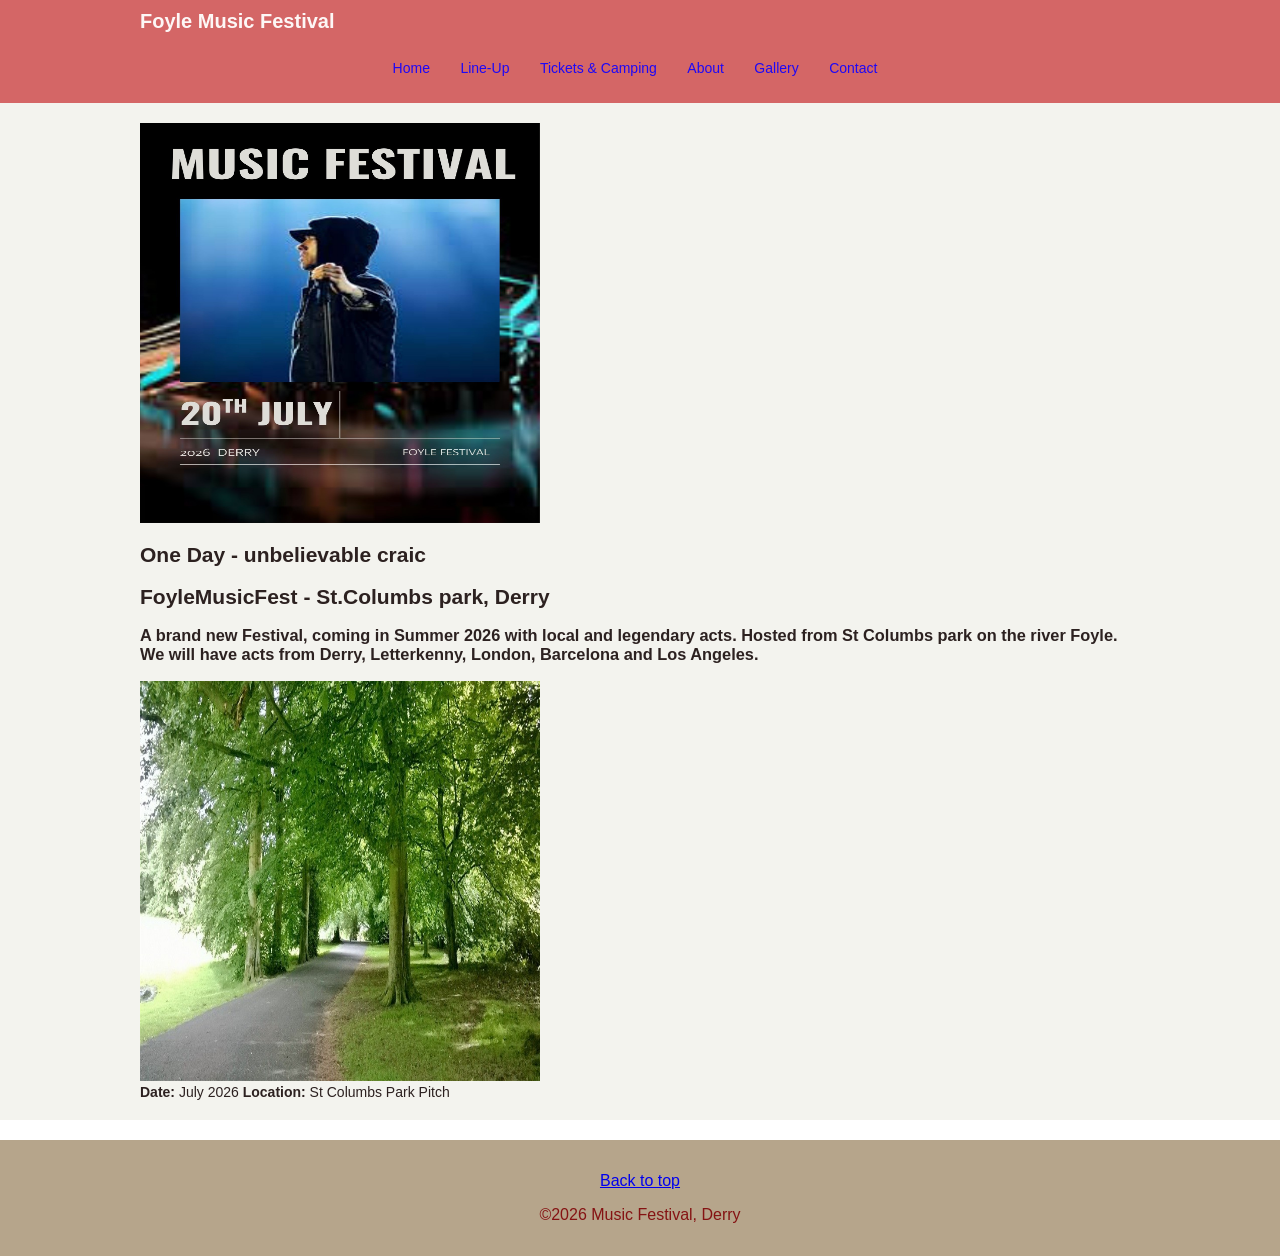
<file: index.html>
<!DOCTYPE html>
<html lang="en">

<head>
    <meta charset="UTF-8">
    <meta name="viewport" content="width=device-width, initial-scale=1.0">
    <title>Foyle Music Festival</title>
    <link rel="stylesheet" href="style.css">
</head>

<body>



    <header class="site-header">
        <div class="wrapper">
            <div class="brand"> Foyle Music Festival</div>
            <nav class="site-nav">
                <ul>
                    <li><a href="index.html">Home</a></li>
                    <li><a href="lineup.html">Line-Up</a></li>
                    <li><a href="Tickets-camping.html">Tickets &amp; Camping</a></li>
                    <li><a href="about.html">About</a></li>
                    <li><a href="gallery.html">Gallery</a></li>
                    <li><a href="contactpage.html">Contact</a></li>
                </ul>
            </nav>
        </div>
    </header>
 
    <section class="intro-section">
        <div class="wrapper">
            <img src="music festival .jpg" alt="Festival banner logo" width="400px" height="400px">

            <h1>One Day - unbelievable craic </h1>
            <h1>FoyleMusicFest - St.Columbs park, Derry</h1>
            <h3>A brand new Festival, coming in Summer 2026 with local and legendary acts.
                Hosted from St Columbs park on the river Foyle. We will have acts from Derry, Letterkenny,
                London, Barcelona and Los Angeles.
            </h3>
            <img src="park.jpg" alt="St columbs park, derry" width="400px" height="400px">

            <div class="datelocation">
                <span><strong>Date:</strong> July 2026</span>

                <span><strong>Location:</strong> St Columbs Park Pitch</span>
            </div>
        </div>
  
    </section>
    <footer class="site-footer">
        <p><a href="#top"> Back to top </a></p>
        <p>&copy;2026 Music Festival, Derry</p>
    </footer>
</body>

</html>
</file>
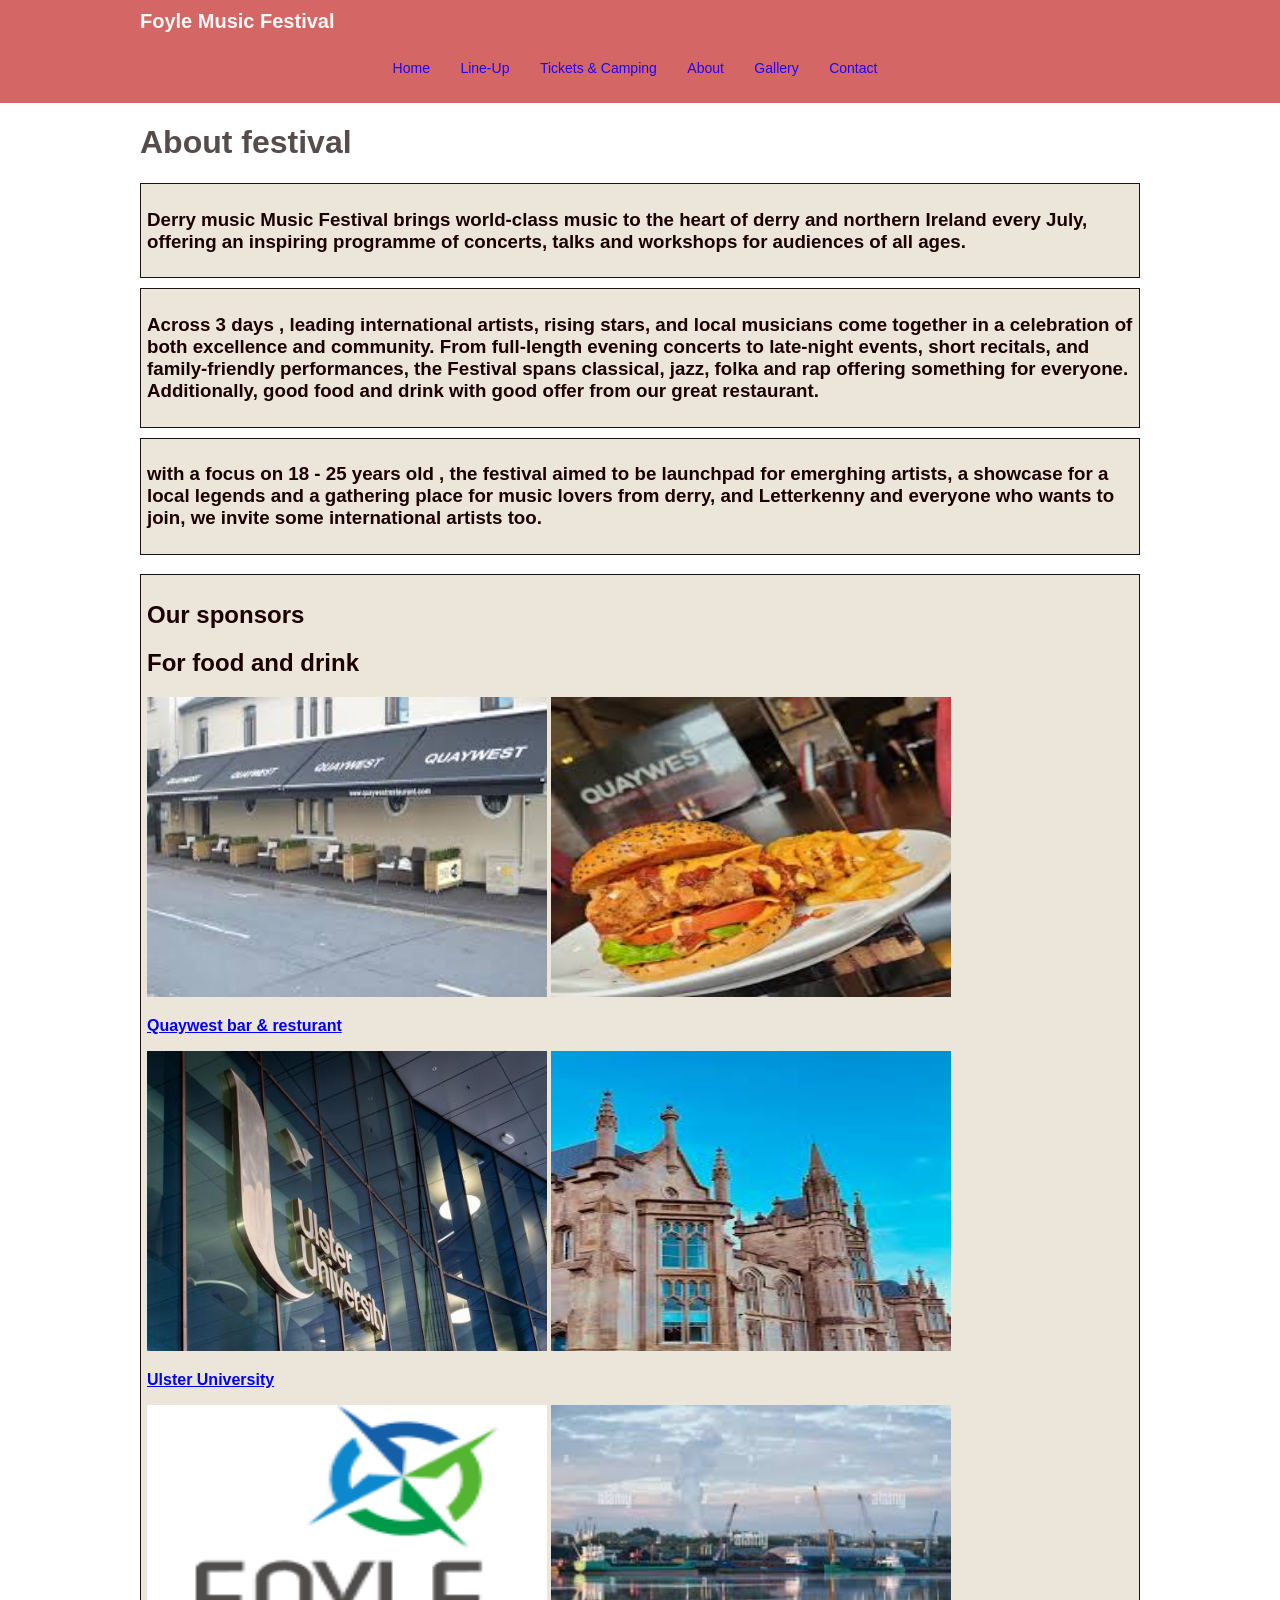
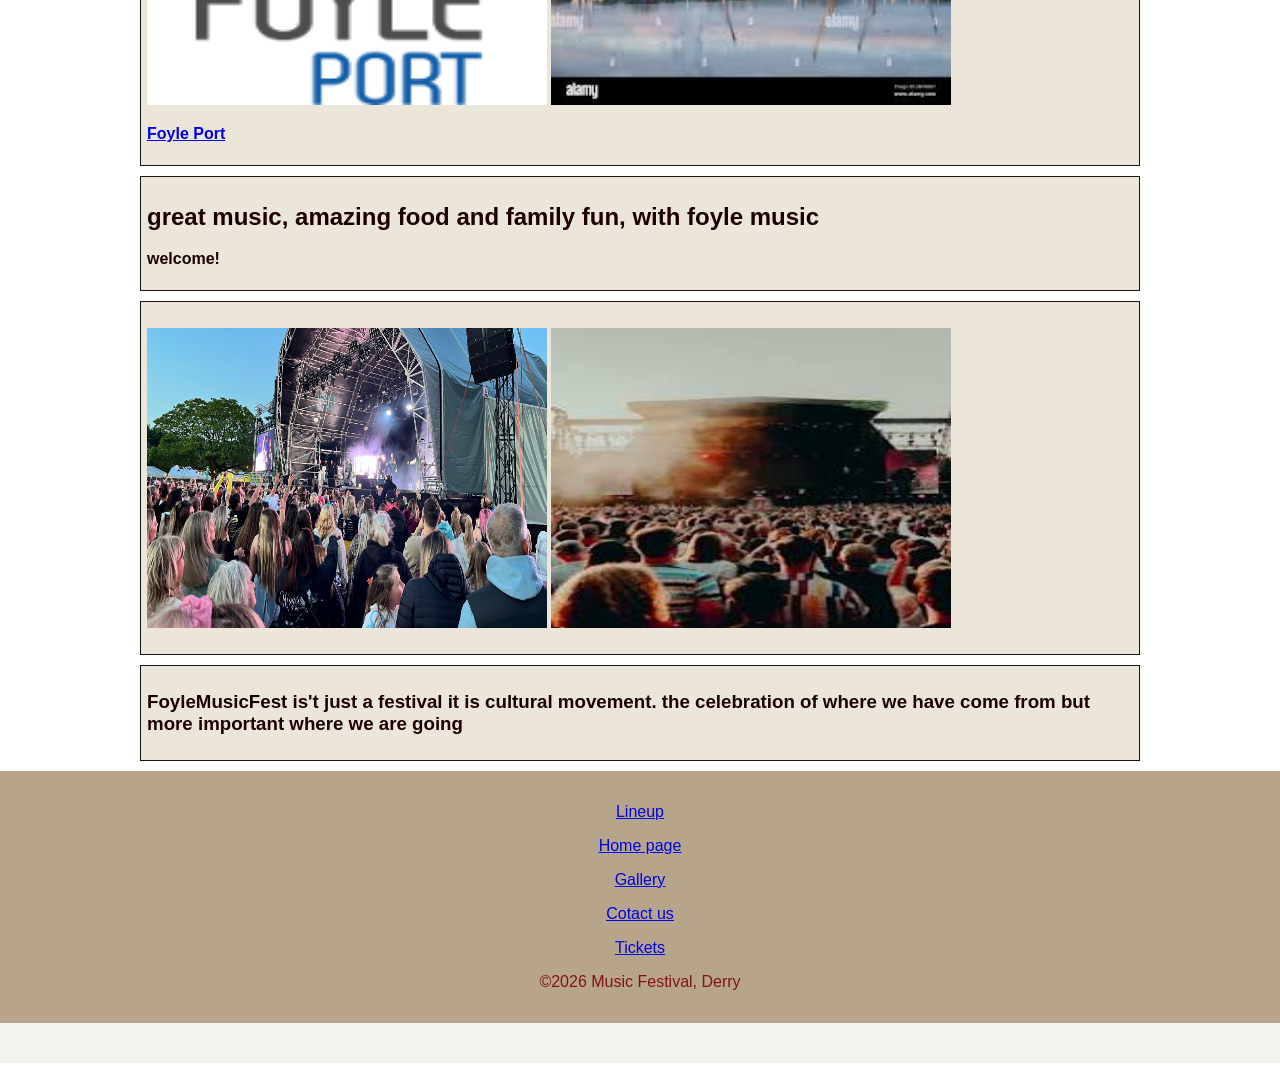
<file: about.html>
<DOCTYPE html>
    <html lang="en">

    <head>
        <meta charset="UTF-8">
        <meta name="viewport" content="width=device-width, initial-scale=1.0">
        <title>Foyle Music Festival</title>
        <link rel="stylesheet" href="style.css">
    </head>

    <body>

        <header class="site-header">
            <div class="wrapper">
                <div class="brand"> Foyle Music Festival</div>
                <nav class="site-nav">
                    <ul>
                        <li><a href="index.html">Home</a></li>
                        <li><a href="lineup.html">Line-Up</a></li>
                        <li><a href="Tickets-camping.html">Tickets &amp; Camping</a></li>
                        <li><a href="about.html">About</a></li>
                        <li><a href="gallery.html">Gallery</a></li>
                        <li><a href="contactpage.html">Contact</a></li>
                    </ul>
                </nav>
            </div>
        </header>


        <div class="wrapper">
            <h1> About festival </h1>
            <main>

                <article class="CARD">
                    <h3> Derry music Music Festival brings world-class music to the heart of derry and northern
                        Ireland every
                        July, offering an inspiring programme of concerts, talks and workshops for audiences of all
                        ages.</h3>
                </article>


                <article class="Card">
                    <h3> Across 3 days , leading international artists, rising stars, and local musicians
                        come
                        together in a
                        celebration of both excellence and community. From full-length evening concerts to
                        late-night events,
                        short recitals, and family-friendly performances, the Festival spans classical,
                        jazz,
                        folka
                        and rap
                        offering
                        something for everyone.
                        <br>
                        Additionally, good food and drink with good offer from our great restaurant.
                        </p>
                    </h3>
                </article>

                <article class="CARD">
                    <h3> with a focus on 18 - 25 years old , the festival aimed to be launchpad for emerghing artists,
                        a showcase for a local legends and a gathering place for music lovers from derry, and
                        Letterkenny and everyone who wants to join,    
                        we invite some international artists too.
                    </h3>

                </article>

                <h3>

                </h3>
              

                <article class="card">
                    <h2>Our sponsors </h2>
                    <h2>For food and drink</h2>
                    <p>
                        <img src="quaywest.jpg" alt=" Derry" width="400px" height="300px">
                         <img src="BERGERS.jpg" alt=" Derry" width="400px" height="300px">
                         <p>
                        <a href="https://quaywestderry.com/"> Quaywest bar & resturant</a>
                      </p>
                       
                        <img src="ulster univesity.jpg" alt=" Derry" width="400px" height="300px">
                        <img src="university.jpg" alt=" Derry" width="400px" height="300px">
                         <p>
                        <a href="https://www.ulster.ac.uk/">Ulster University </a>
                      </p>
                        <img src="foyle port.png" alt=" Derry" width="400px" height="300px">
                        <img src="PORT 2.jpg" alt=" Derry" width="400px" height="300px">
                         <p>
                        <a href="https://www.foyleport.com/">Foyle Port</a>
                      </p>
                    </p>

                   
                </article>
                <article class="card">
                    <h2> great music, amazing food and family fun, with foyle music</h2>
                    <p class="artist-meta">welcome! </p>
                    <p>

                    </p>
                </article>

                <article class="card">
                    <h1></h1>
                    <img src="derry consert 2.jpg" alt="derry" width="400" height="300px">
                    <img src="images derry.jpg" alt="derry" width="400" height="300px">
                    <p class="artist-meta"></p>
                </article>

                  <article class="CARD">
                    <h3>
                        FoyleMusicFest is't just a festival it is cultural movement. the celebration of where we have
                        come from
                        but more important where we are going

                    </h3>
                </article>
                </section>
        </div>


        <footer class="site-footer">
            <p><a href="lineup.html">Lineup</a></p>
            <p><a href="index.html">Home page </a></p>
            <p><a href="GALLERY.HTML">Gallery</a></p>
            <p><a href="contactpage.html">Cotact us</a></p>
            <p><a href="Tickets-camping.html">Tickets</a></p>



            <p>&copy;2026 Music Festival, Derry</p>
        </footer>
        </main>

    </body>
    <section class="intro-section"></section>

    </html>
</file>
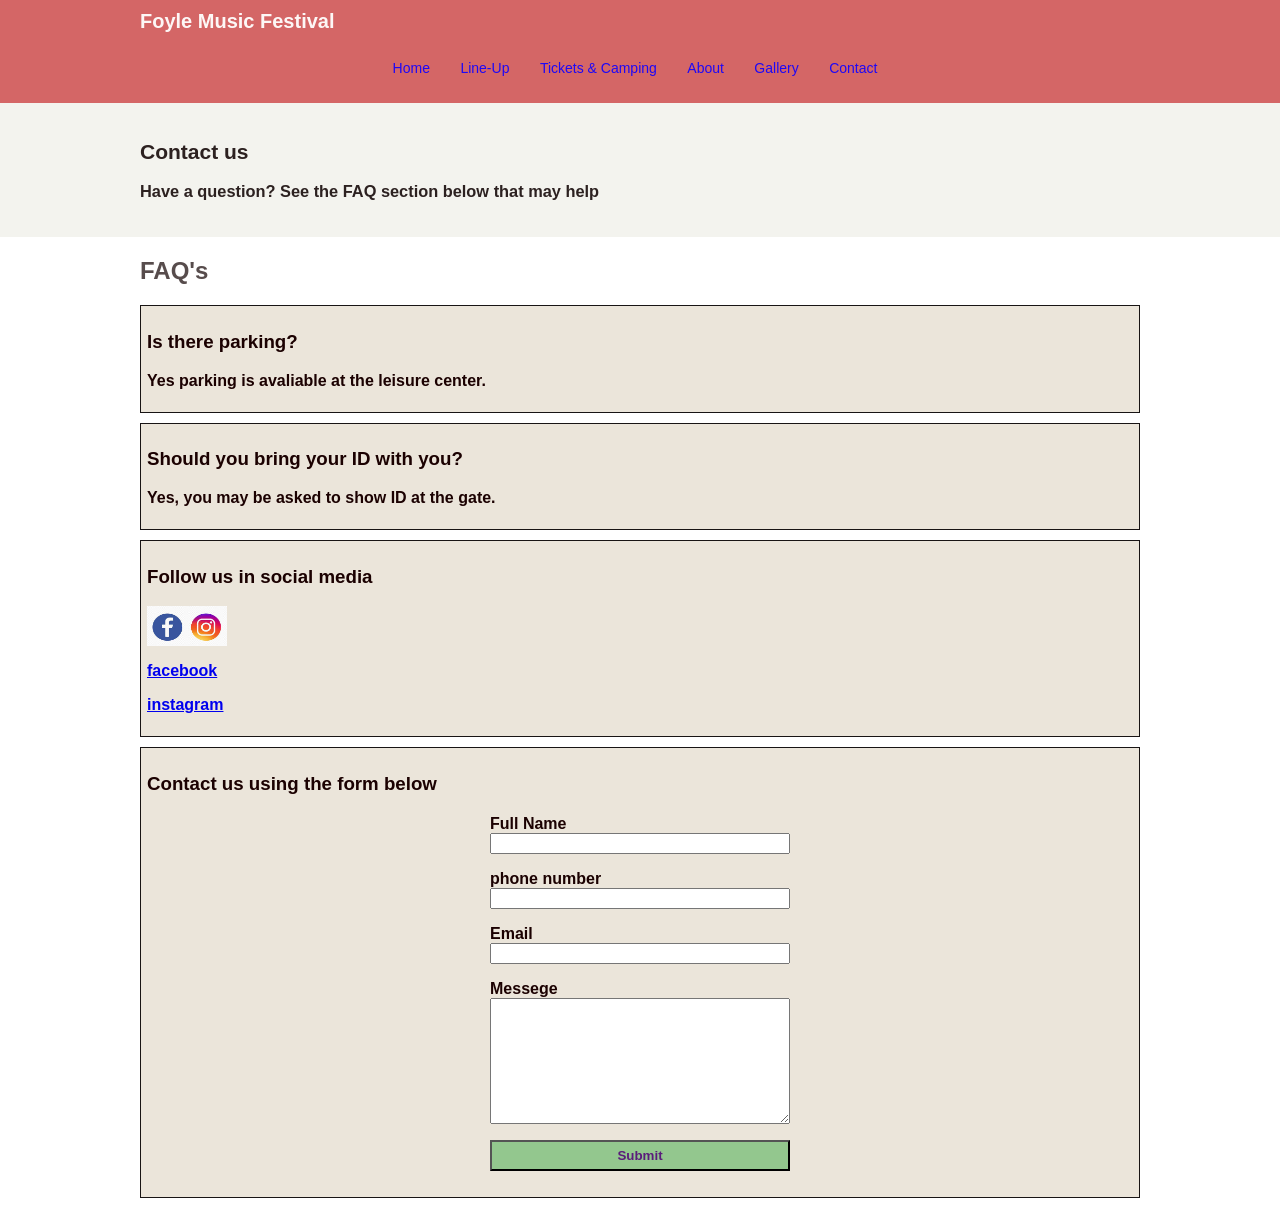
<file: contactpage.html>
<html lang="en">

<head>
    <meta charset="UTF-8">
    <meta name="viewport" content="width=device-width, initial-scale=1.0">
    <title>Foyle Music Festival</title>
    <link rel="stylesheet" href="style.css">
</head>

<body>
    <header class="site-header">
        <div class="wrapper">
            <div class="brand"> Foyle Music Festival</div>
            <nav class="site-nav">
                <ul>
                    <li><a href="index.html">Home</a></li>
                    <li><a href="lineup.html">Line-Up</a></li>
                    <li><a href="Tickets-camping.html">Tickets &amp; Camping</a></li>
                    <li><a href="about.html">About</a></li>
                    <li><a href="gallery.html">Gallery</a></li>
                    <li><a href="contactpage.html">Contact</a></li>
                </ul>
            </nav>
        </div>
    </header>

    <section class="intro-section">
        <div class="wrapper">
            <h1>Contact us</h1>
            <h3> Have a question? See the FAQ section below that may help</h3>
        </div>
    </section>

    <main>
        <div class="wrapper">
            <h2> FAQ's</h2>
            <article class="CARD">
                <h3>Is there parking?</h3>
                <p>
                    Yes parking is avaliable at the leisure center.
                </p>

            </article>


            <article class="CARD">
                <h3>Should you bring your ID with you?</h3>
                <p>
                    Yes, you may be asked to show ID at the gate.
                </p>

            </article>




            <article class="CARD">
                <h3>Follow us in social media</h3>
                <p>
                    <img src="facebook.jpg" width="80px" height="40px">
                </p>
                <p>
                    <a href="https://www.facebook.com/help/668969529866328/?locale=en_GB">facebook </a>
                </p>
                <p>
                    <a href="https://www.instagram.com/">instagram </a>
                </p>
            </article>



            <article class="CARD">
                <h3>Contact us using the form below</h3>
                <form>
                    <p>
                        <label for="Full Name"><strong> Full Name</strong></label>
                        <br>
                        <input type="name" name="Name" required>
                    </p>
                    <p>
                        <label for="phone number"><strong>phone number</strong></label>
                        <br>
                        <input type="phone number" name="phone" required>
                    </p>

                    <p>
                        <label for="Email"><strong>Email</strong></label>
                        <br>
                        <input type="Email" name="Email" required>
                    </p>

                    <p>
                        <label for="Messege"><strong>Messege</strong></label>
                        <br>
                        <textarea name="message" id="message" rows="8"> </textarea>

                    </p>
                    <input type="submit">



                    </p>
            </article>

        </div>
    </main>
</body>

</html>
</file>
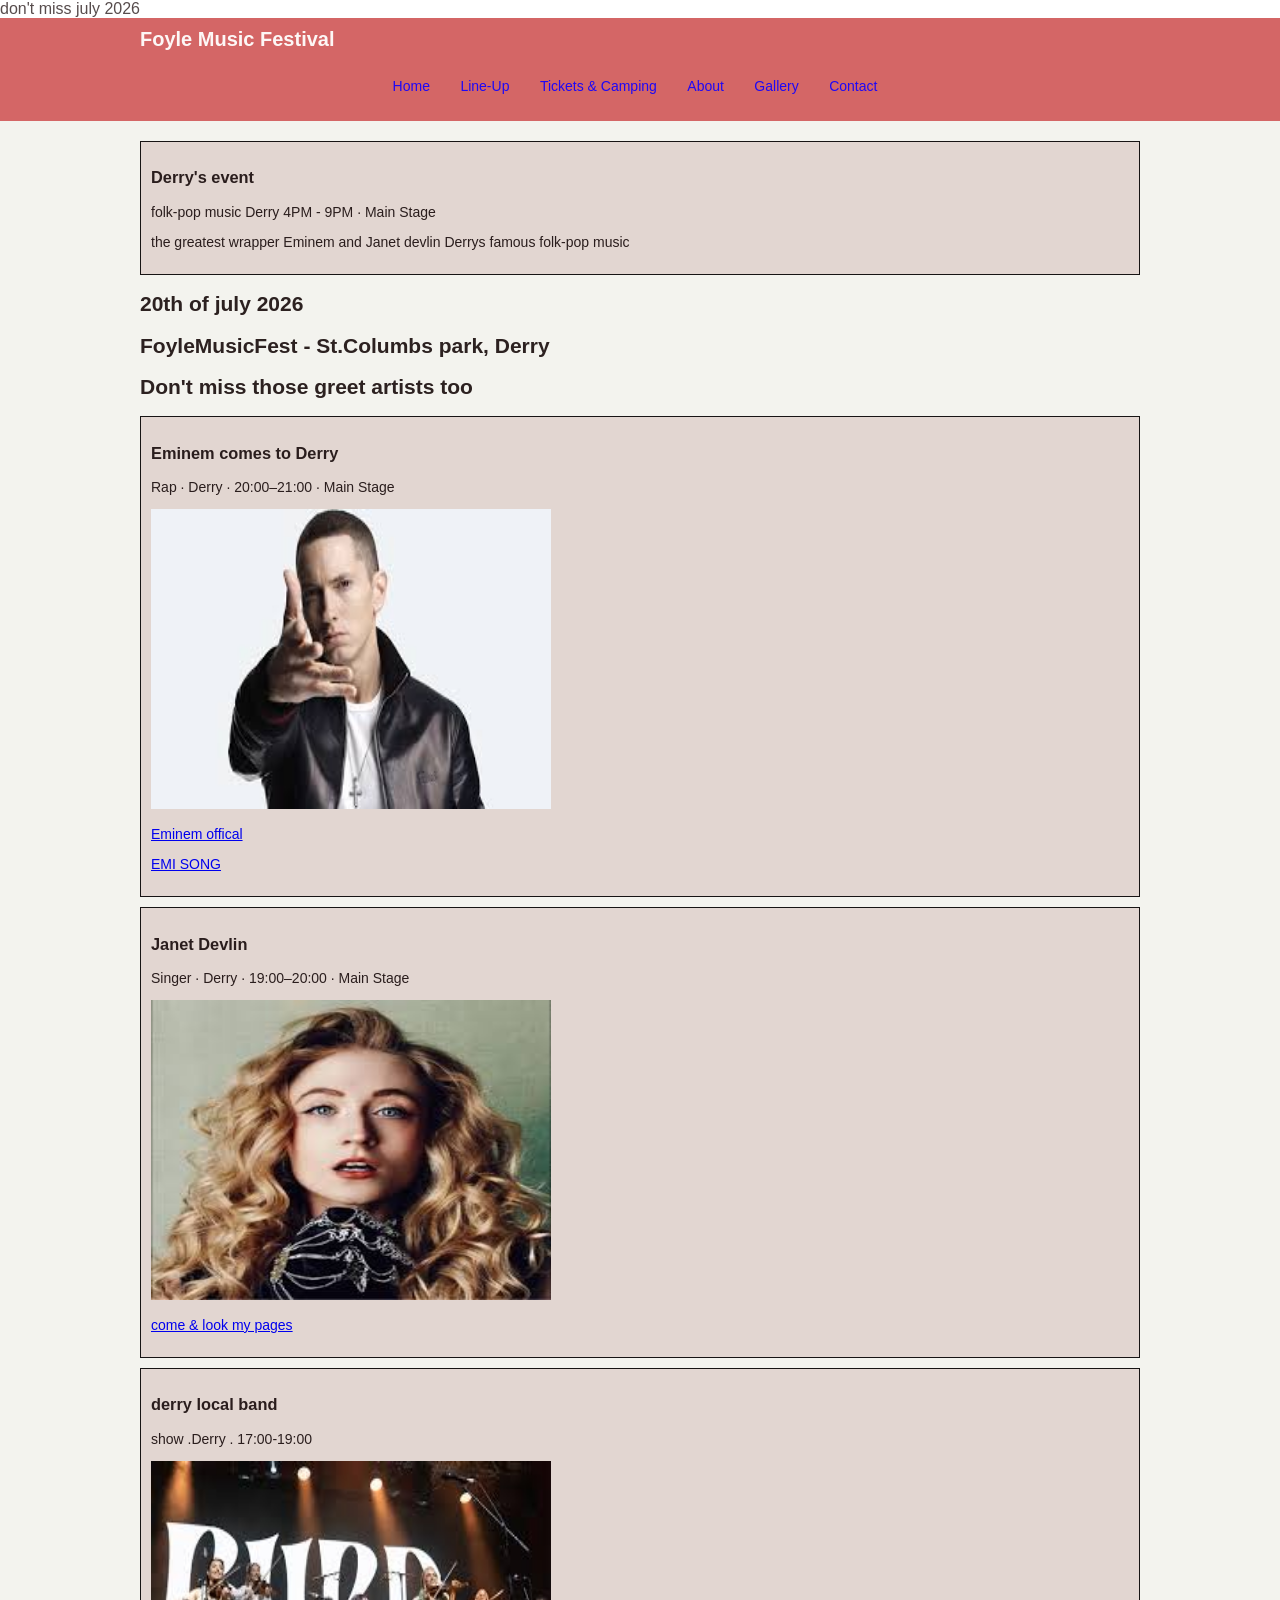
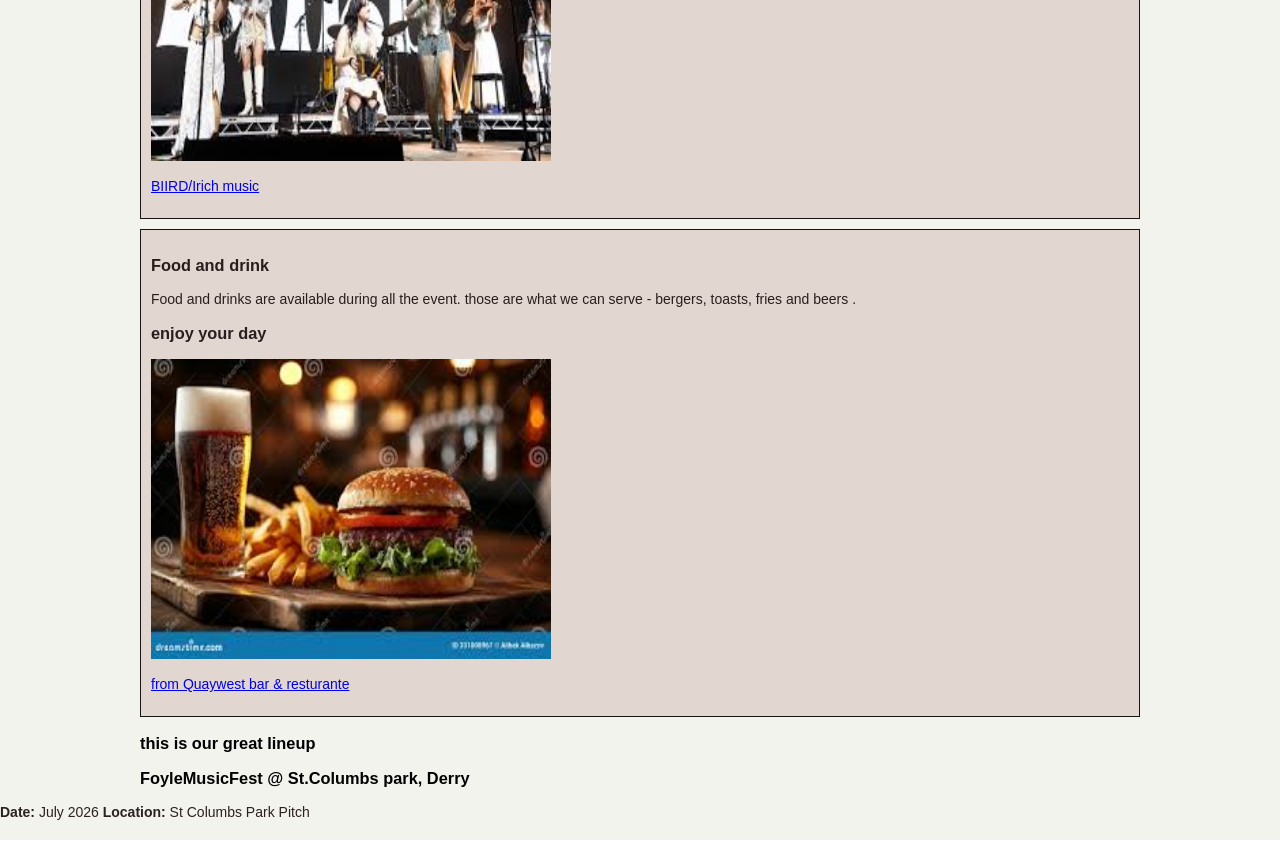
<file: foylefestival.html>
<!DOCTYPE html>
<html lang="en">

<head>
    <meta charset="UTF-8">
    <meta name="viewport" content="width=device-width, initial-scale=1.0">
    <title>FMF - Line Up</title>
    <description> don't miss july 2026 </description>
    <link rel="stylesheet" href="style.css">
</head>

<body>

    <header class="site-header">
        <div class="wrapper">
            <div class="brand"> Foyle Music Festival</div>
            <nav class="site-nav">
                <ul>
                    <li><a href="index.html">Home</a></li>
                    <li><a href="lineup.html">Line-Up</a></li>
                    <li><a href="Tickets-camping.html">Tickets &amp; Camping</a></li>
                    <li><a href="about.html">About</a></li>
                    <li><a href="gallery.html">Gallery</a></li>
                    <li><a href="contactpage.html">Contact</a></li>
                </ul>
            </nav>
        </div>

    </header>
    <section class="intro-section">
        <div class="wrapper">
            <article class="card">
                <h3>Derry's event </h3>
                <p class="artist-meta">folk-pop music Derry 4PM - 9PM · Main Stage</p>
                <p>the greatest wrapper Eminem and Janet devlin Derrys famous folk-pop music
                </p>
            </article>
            <h1>20th of july 2026 </h1>
            <h1>FoyleMusicFest - St.Columbs park, Derry</h1>
            <h2>Don't miss those greet artists too </h2>



            <article class="card">
                <h3>Eminem comes to Derry</h3>
                <p class="artist-meta">Rap · Derry · 20:00–21:00 · Main Stage</p>
                <div>
                    <img src="Eminem.jpg" alt="Festival banner logo" width="400px" height="300px">
                </div>

                <div>
                    <p>
                        <a href="https://www.shadyrecords.com/artist/eminem-2/">Eminem offical</a>
                    </p>
                    <p>
                        <a href="https://www.youtube.com/watch?v=9rL8Mt2NuOo&list=RD9rL8Mt2NuOo&start_radio=1&pp=ygUPZW1pbmVtIGNvbmNlcnRzoAcB">EMI SONG</a>
                    </p>
                </div>
            </article>

            <article class="card">
                <h3>Janet Devlin</h3>
                <p class="artist-meta">Singer · Derry · 19:00–20:00 · Main Stage</p>
                <p>
                    <img src="Janet Devlin.jpg " alt="St columbs park, derry" width="400px" height="300px">
                </p>
                 <p> 
                    <a href="https://www.janetdevlin.com/?srsltid=AfmBOoo8PvZBkNnPwBldOBn36R6pfgDOUCSZa7ZBUen3Cg2DnKCxi-WB"> come & look my pages</a>
                 </p>
            </article>

        <article class="card">
            <h3> derry local band</h3>
            <p class="artist-meta"> show .Derry . 17:00-19:00</p>
             <p>
                <img src="BIIRD.jpg" alt=" st columbs park, derry" width="400px" height="300px">
             </p>
             <p>
                <a href="https://www.image.ie/living/biird-trad-music-has-stood-the-test-of-time-its-bigger-than-all-of-us-and-it-never-will-die-951940">BIIRD/Irich music</a>
             </p>
        </article>
         
        <article class="card">
            <h3>Food and drink </h3>
            <p class="artist-meta">Food and drinks are available during all the event. those are what we  can serve - bergers, toasts, fries and beers . </p>
            <h3> enjoy your day </h3>
             <p>
                <img src="food AND DRINK.jpg" alt=" st columbs park, derry" width="400px" height="300px">
             </p>
             <p>
                <a href="https://quaywestderry.com/">from Quaywest bar & resturante </a>
             </p>

        </div>

        <section class="text">
            <div class="wrapper">
                <h1>this is our great lineup </h1>
                <h1>FoyleMusicFest @ St.Columbs park, Derry</h1>
        </section>

        <div class="datelocation">
            <span><strong>Date:</strong> July 2026</span>

            <span><strong>Location:</strong> St Columbs Park Pitch</span>
        </div>

    </section>
</body>

</html>
</header>
</body>

</html>
</file>
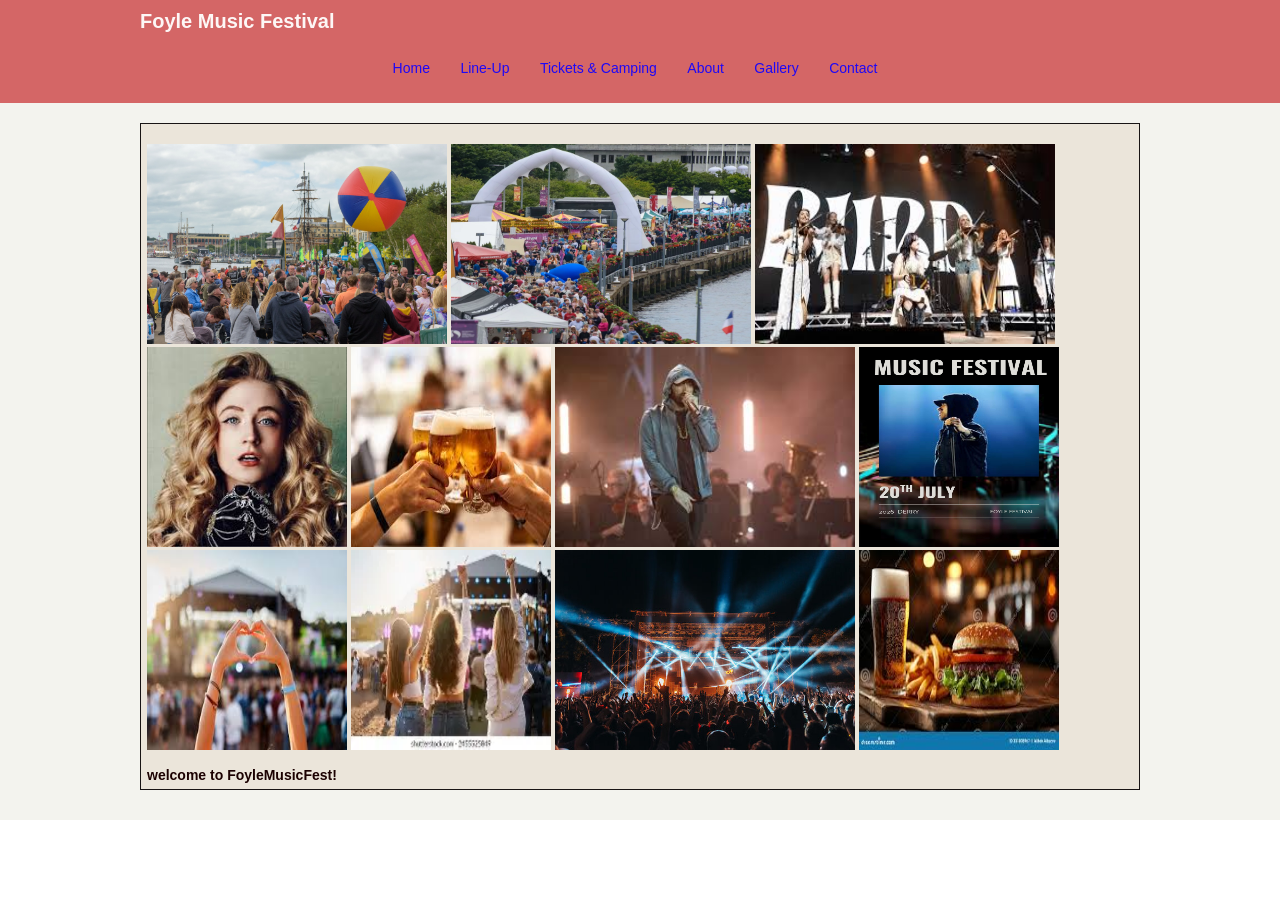
<file: GALLERY.HTML>
<html lang="en">

<head>
    <meta charset="UTF-8">
    <meta name="viewport" content="width=device-width, initial-scale=1.0">
    <title>Foyle Music Festival</title>
    <link rel="stylesheet" href="style.css">
</head>

<body>



    <header class="site-header">
        <div class="wrapper">
            <div class="brand"> Foyle Music Festival</div>
            <nav class="site-nav">
                <ul>
                    <li><a href="index.html">Home</a></li>
                    <li><a href="lineup.html">Line-Up</a></li>
                    <li><a href="Tickets-camping.html">Tickets &amp; Camping</a></li>
                    <li><a href="about.html">About</a></li>
                    <li><a href="gallery.html">Gallery</a></li>
                    <li><a href="contactpage.html">Contact</a></li>
                </ul>
            </nav>
        </div>
    </header>
    <main>
        <section class="intro-section">
            <div class="wrapper">
                <article class="CARD">
                    <p><img src="DerryMaritimeFest.jpg" alt="Festival banner logo" width="300px" height="200x">

                        <img src="0_Day-1-Foyle-Maritime-.webp" alt="St columbs park, derry" width="300px"
                            height="200px">
                            <img src="BIIRD.jpg" alt="St columbs park, derry" width="300px"
                            height="200px">
                            <img src="Janet Devlin.jpg" alt="St columbs park, derry" width="200px"
                            height="200px">
                             <img src="beers.jpg" alt="St columbs park, derry" width="200px"
                            height="200px">
                             <img src="eminem2.jpg" alt="St columbs park, derry" width="300px"
                            height="200px">
                             <img src="music festival .jpg" alt="St columbs park, derry" width="200px"
                            height="200px">
                            <img src="musicfesival.jpg" alt="St columbs park, derry" width="200px"
                            height="200px">
                            <img src="OIP.webp" alt="St columbs park, derry" width="200px"
                            height="200px">
                            <img src="musicfestival3.jpg" alt="St columbs park, derry" width="300px"
                            height="200px">
                            <img src="food AND DRINK.jpg" alt="St columbs park, derry" width="200px"
                            height="200px">
                    </p>

                    <div class="datelocation">
                        <span><strong>welcome to </strong></span>

                        <span><strong> FoyleMusicFest!</strong></span>
                    </div>
                </article>
        </section>
    </main>
</body>

</html>
</file>
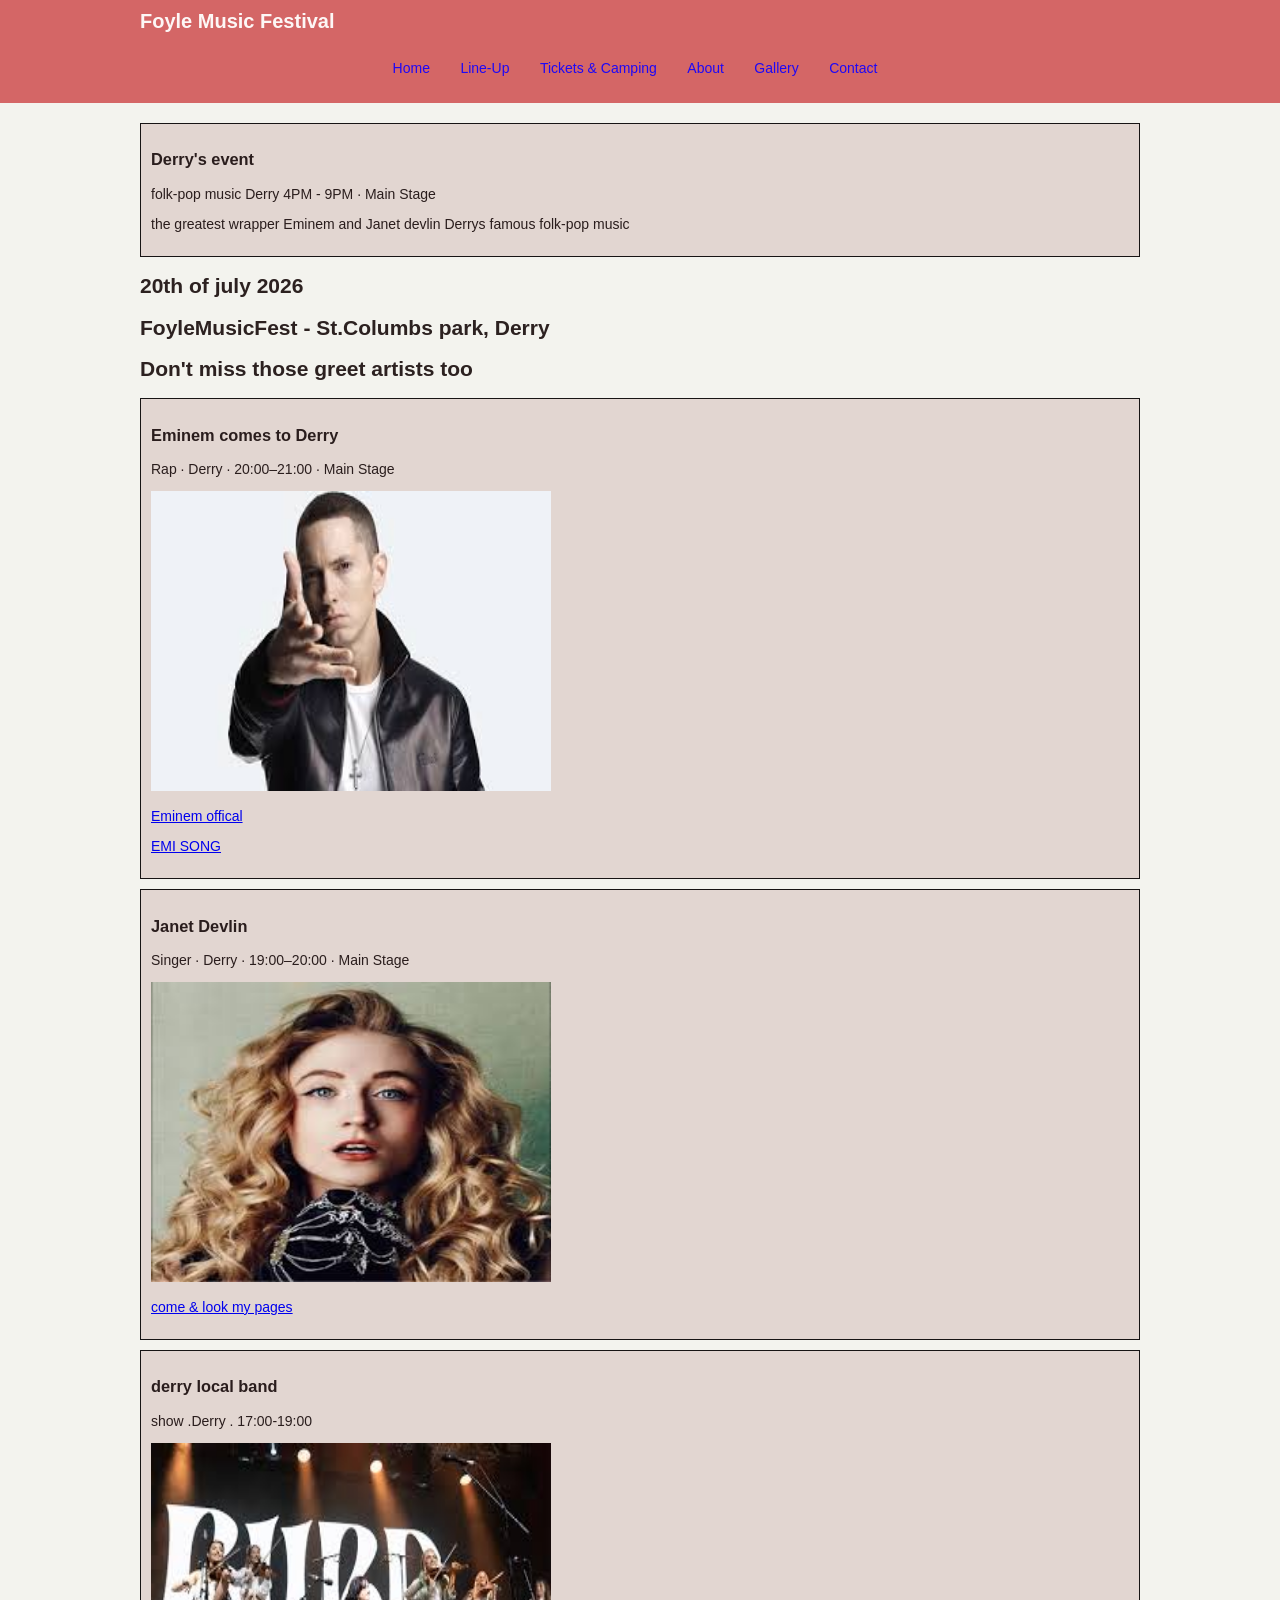
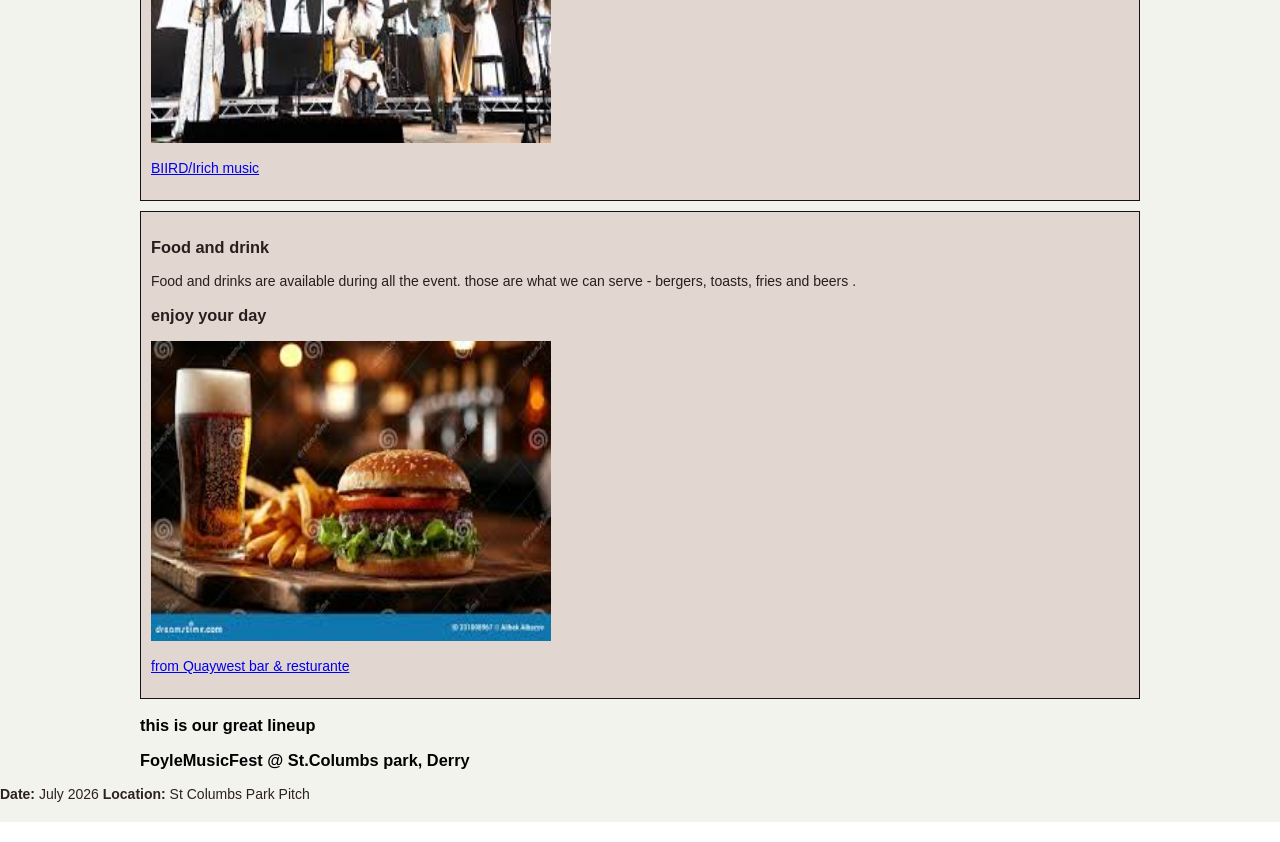
<file: lineup.html>
<!DOCTYPE html>
<html lang="en">

<head>
    <meta charset="UTF-8">
    <meta name="viewport" content="width=device-width, initial-scale=1.0">
    <title>FMF - Line Up</title>
    <description> </description>
    <link rel="stylesheet" href="style.css">
</head>

<body>

    <header class="site-header">
        <div class="wrapper">
            <div class="brand"> Foyle Music Festival</div>
            <nav class="site-nav">
                <ul>
                    <li><a href="index.html">Home</a></li>
                    <li><a href="lineup.html">Line-Up</a></li>
                    <li><a href="Tickets-camping.html">Tickets &amp; Camping</a></li>
                    <li><a href="about.html">About</a></li>
                    <li><a href="gallery.html">Gallery</a></li>
                    <li><a href="contactpage.html">Contact</a></li>
                </ul>
            </nav>
        </div>

    </header>
    <section class="intro-section">
        <div class="wrapper">
            <article class="card">
                <h3>Derry's event </h3>
                <p class="artist-meta">folk-pop music Derry 4PM - 9PM · Main Stage</p>
                <p>the greatest wrapper Eminem and Janet devlin Derrys famous folk-pop music
                </p>
            </article>
            <h1>20th of july 2026 </h1>
            <h1>FoyleMusicFest - St.Columbs park, Derry</h1>
            <h2>Don't miss those greet artists too </h2>



            <article class="card">
                <h3>Eminem comes to Derry</h3>
                <p class="artist-meta">Rap · Derry · 20:00–21:00 · Main Stage</p>
                <div>
                    <img src="Eminem.jpg" alt="Festival banner logo" width="400px" height="300px">
                </div>

                <div>
                    <p>
                        <a href="https://www.shadyrecords.com/artist/eminem-2/">Eminem offical</a>
                    </p>
                    <p>
                        <a href="https://www.youtube.com/watch?v=9rL8Mt2NuOo&list=RD9rL8Mt2NuOo&start_radio=1&pp=ygUPZW1pbmVtIGNvbmNlcnRzoAcB">EMI SONG</a>
                    </p>
                </div>
            </article>

            <article class="card">
                <h3>Janet Devlin</h3>
                <p class="artist-meta">Singer · Derry · 19:00–20:00 · Main Stage</p>
                <p>
                    <img src="Janet Devlin.jpg " alt="St columbs park, derry" width="400px" height="300px">
                </p>
                 <p> 
                    <a href="https://www.janetdevlin.com/?srsltid=AfmBOoo8PvZBkNnPwBldOBn36R6pfgDOUCSZa7ZBUen3Cg2DnKCxi-WB"> come & look my pages</a>
                 </p>
            </article>

        <article class="card">
            <h3> derry local band</h3>
            <p class="artist-meta"> show .Derry . 17:00-19:00</p>
             <p>
                <img src="BIIRD.jpg" alt=" st columbs park, derry" width="400px" height="300px">
             </p>
             <p>
                <a href="https://www.image.ie/living/biird-trad-music-has-stood-the-test-of-time-its-bigger-than-all-of-us-and-it-never-will-die-951940">BIIRD/Irich music</a>
             </p>
        </article>
         
        <article class="card">
            <h3>Food and drink </h3>
            <p class="artist-meta">Food and drinks are available during all the event. those are what we  can serve - bergers, toasts, fries and beers . </p>
            <h3> enjoy your day </h3>
             <p>
                <img src="food AND DRINK.jpg" alt=" st columbs park, derry" width="400px" height="300px">
             </p>
             <p>
                <a href="https://quaywestderry.com/">from Quaywest bar & resturante </a>
             </p>

        </div>

        <section class="text">
            <div class="wrapper">
                <h1>this is our great lineup </h1>
                <h1>FoyleMusicFest @ St.Columbs park, Derry</h1>
        </section>

        <div class="datelocation">
            <span><strong>Date:</strong> July 2026</span>

            <span><strong>Location:</strong> St Columbs Park Pitch</span>
        </div>

    </section>
</body>

</html>
</header>
</body>

</html>
</file>
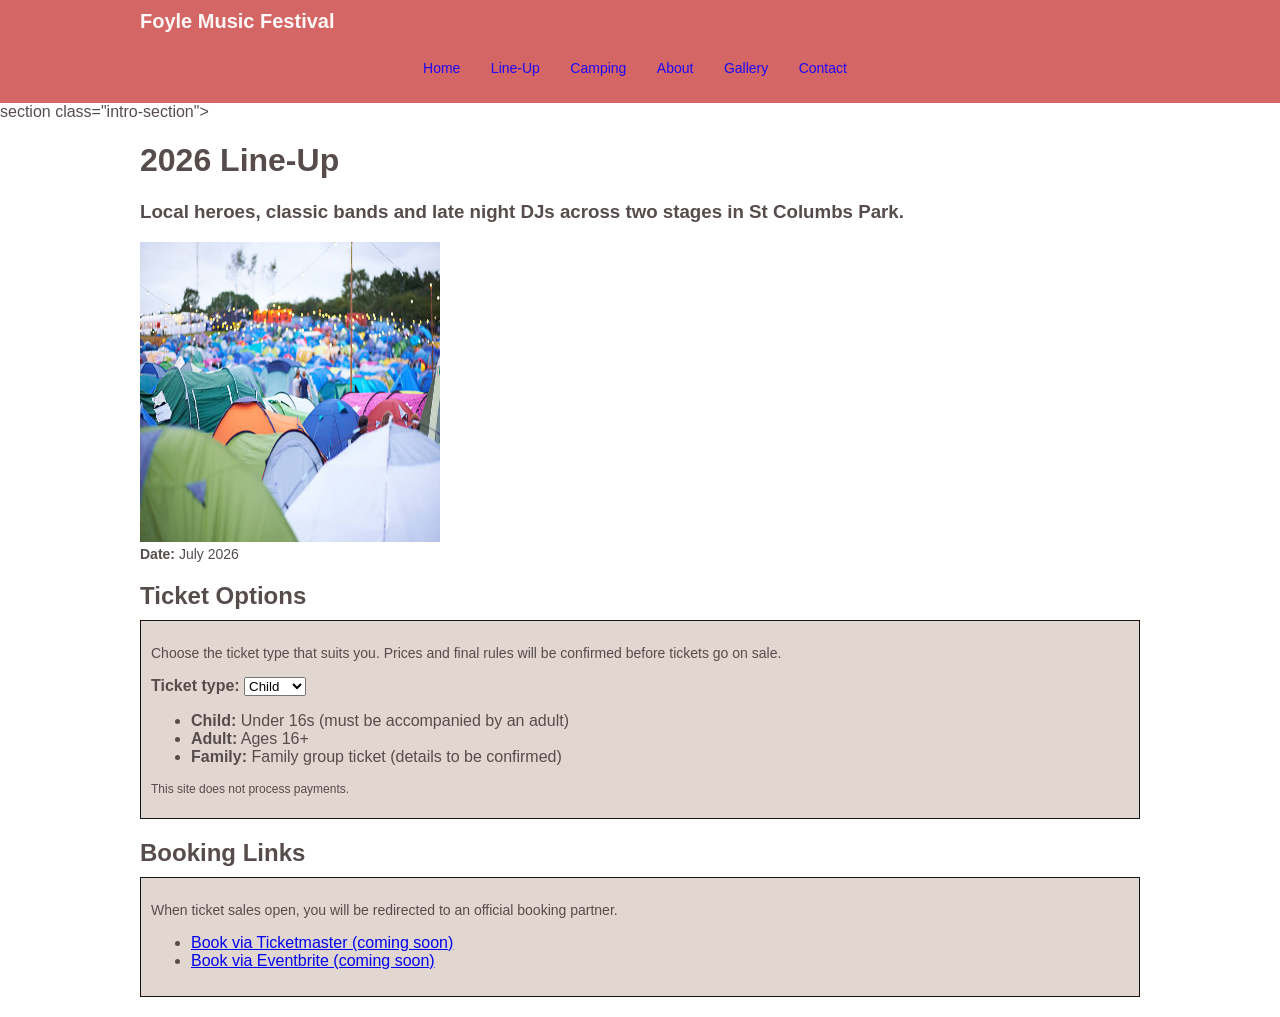
<file: THICKET2.HTML>
<!DOCTYPE html>
<html lang="en">

<head>
    <meta charset="UTF-8">
    <meta name="viewport" content="width=device-width, initial-scale=1.0">
    <title>ticket campaing</title>
    <link rel="stylesheet" href="style.css">
</head>

<body>
    <header class="site-header">
        <div class="wrapper">
            <div class="brand"> Foyle Music Festival</div>
            <nav class="site-nav">
                <ul>
                    <li><a href="index.html">Home</a></li>
                    <li><a href="lineup.html">Line-Up</a></li>
                    <li><a href="THICKET2.HTML">Camping</a></li>
                    <li><a href="">About</a></li>
                    <li><a href="gallery.html">Gallery</a></li>
                    <li><a href="contactpage.html">Contact</a></li>
                </ul>
            </nav>
        </div>
    </header>

    section class="intro-section">
    <div class="wrapper">
        <h1>2026 Line-Up</h1>
        <h3>Local heroes, classic bands and late night DJs across two stages in St Columbs Park.</h3>

        <img src="CAMPAIN.jpg " height="300px" width="300px">

        <div class="datelocation">
            <span><strong>Date:</strong> July 2026</span>
            &nbsp;&nbsp;

        </div>
    </div>
    </section>

    <main>
        <div class="wrapper">
            <section class="section">
                <h2 class="section-heading">Ticket Options</h2>

                <article class="card">
                    <p class="section-intro">
                        Choose the ticket type that suits you. Prices and final rules will be confirmed
                        before tickets go on sale.
                    </p>

                    <p>
                        <label for="ticketType"><strong>Ticket type:</strong></label>

                        <select id="ticketType" name="ticketType">
                            <option>Child</option>
                            <option>Adult</option>
                            <option>Family</option>
                        </select>
                    </p>

                    <ul>
                        <li><strong>Child:</strong> Under 16s (must be accompanied by an adult)</li>
                        <li><strong>Adult:</strong> Ages 16+</li>
                        <li><strong>Family:</strong> Family group ticket (details to be confirmed)</li>
                    </ul>

                    <p class="section-intro" style="font-size:12px;">
                        This site does not process payments.
                    </p>
                </article>
            </section>

            <section class="section">
                <h2 class="section-heading">Booking Links</h2>

                <article class="card">
                    <p class="section-intro">
                        When ticket sales open, you will be redirected to an official booking partner.
                    </p>

                    <ul>
                        <li><a href="#">Book via Ticketmaster (coming soon)</a></li>
                        <li><a href="#">Book via Eventbrite (coming soon)</a></li>
                    </ul>

                </article>
            </section>
    </main>

</body>

</html>
</file>
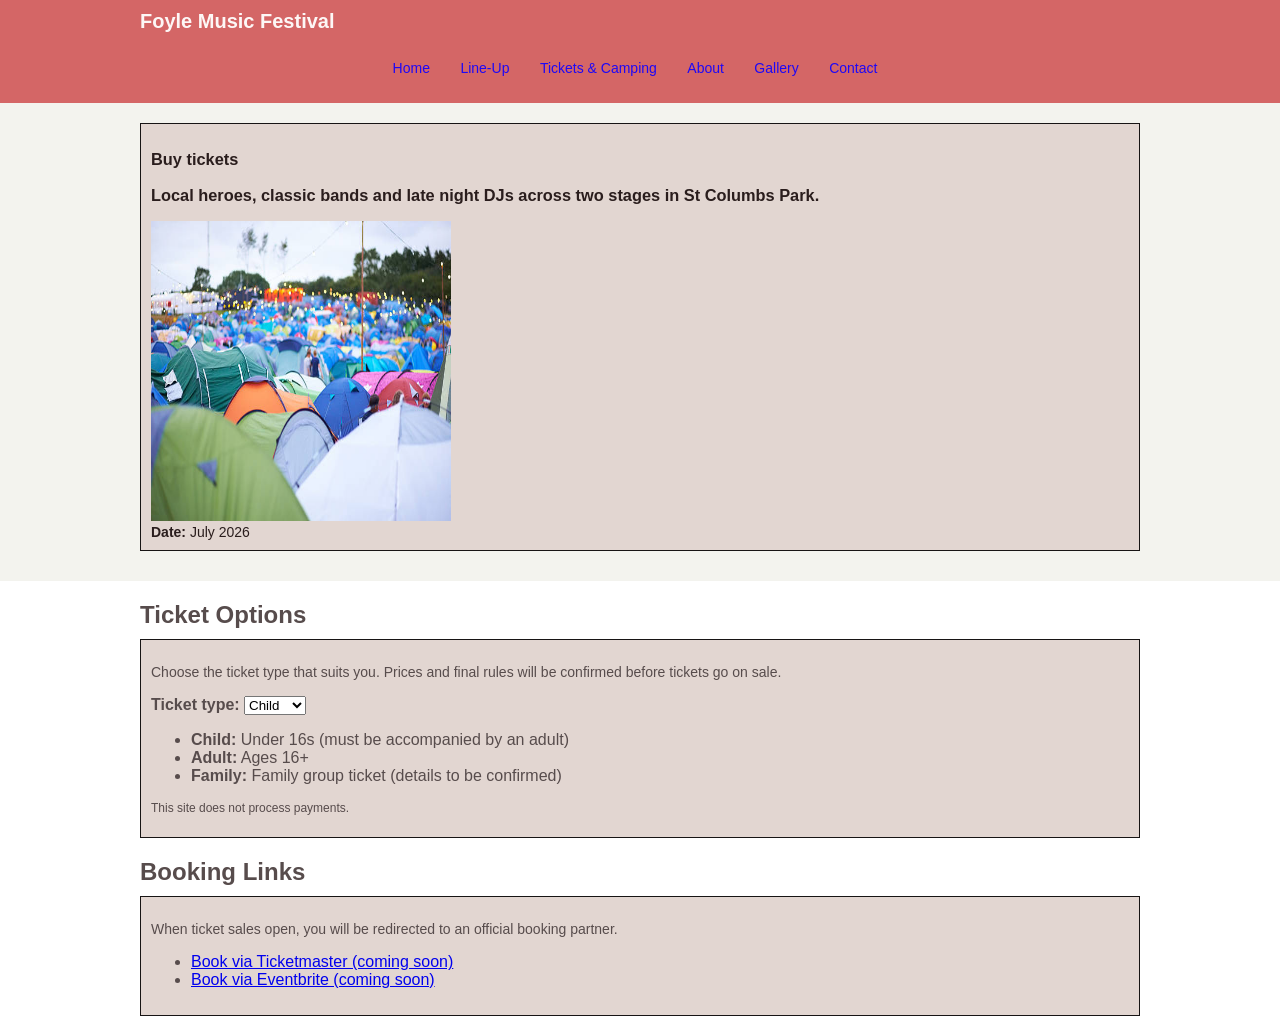
<file: Tickets-camping.html>
<!DOCTYPE html>
<html lang="en">

<head>
    <meta charset="UTF-8">
    <meta name="viewport" content="width=device-width, initial-scale=1.0">
    <title>Foyle Music Festival</title>
    <link rel="stylesheet" href="style.css">
</head>


    <header class="site-header">
        <div class="wrapper">
            <div class="brand"> Foyle Music Festival</div>
            <nav class="site-nav">
                <ul>
                    <li><a href="index.html">Home</a></li>
                    <li><a href="lineup.html">Line-Up</a></li>
                    <li><a href="Tickets-camping.html">Tickets &amp; Camping</a></li>
                    <li><a href="about.html">About</a></li>
                    <li><a href="gallery.html">Gallery</a></li>
                    <li><a href="contactpage.html">Contact</a></li>
                </ul>
            </nav>
            </div>
        </header>

     <body>
                    <section class="intro-section">
                        <div class="wrapper">
                        <article class="card">
                        <h1><section>Buy tickets</section></h1>
                        <h3>Local heroes, classic bands and late night DJs across two stages in St Columbs Park.</h3>

                        <img src="CAMPAIN.jpg " height="300px" width="300px">

                        <div class="datelocation">
                            <span><strong>Date:</strong> July 2026</span>
                            &nbsp;&nbsp;

                    
        </div>
        </section>

    
            <div class="wrapper">
                <section class="section">
                    <h2 class="section-heading">Ticket Options</h2>

                    <article class="card">
                        <p class="section-intro">
                            Choose the ticket type that suits you. Prices and final rules will be confirmed
                            before tickets go on sale.
                        </p>

                        <p>
                            <label for="ticketType"><strong>Ticket type:</strong></label>

                            <select id="ticketType" name="ticketType">
                                <option>Child</option>
                                <option>Adult</option>
                                <option>Family</option>
                            </select>
                        </p>

                        <ul>
                            <li><strong>Child:</strong> Under 16s (must be accompanied by an adult)</li>
                            <li><strong>Adult:</strong> Ages 16+</li>
                            <li><strong>Family:</strong> Family group ticket (details to be confirmed)</li>
                        </ul>

                        <p class="section-intro" style="font-size:12px;">
                            This site does not process payments.
                        </p>
                    </article>
                </section>

                <section class="section">
                    <h2 class="section-heading">Booking Links</h2>

                    <article class="card">
                        <p class="section-intro">
                            When ticket sales open, you will be redirected to an official booking partner.
                        </p>

                        <ul>
                            <li><a href="#">Book via Ticketmaster (coming soon)</a></li>
                            <li><a href="#">Book via Eventbrite (coming soon)</a></li>
                        </ul>

                    </article>
                </section>
</body>

</html>
</file>
<file: style.css>
body {
  margin: 0;
  font-family: Arial, Helvetica, sans-serif;
  color: #574c4c;
}
.wrapper {
  width: 80%;
  max-width: 1000px;
  margin: 0 auto;
}


.site-header {
  background-color: #d46666;
  color: #fdf7f6;
  padding: 10px 0;
}

.brand {
  font-weight: bold;
  font-size: 20px;
}

.brand span {
  color: #ffcc00;
}


.site-nav ul {
  list-style-type: none;
  margin: 10px 0 0 0;
  padding: 0;
}

.site-nav li {
  display: inline-block;
  margin-right: 10px;
}

.site-nav a {
  text-decoration: none;
  color: #1f08f5;
  padding: 4px 8px;
  font-size: 14px;
}

.site-nav a:hover {
  background-color: #555555;
}

.site-nav .active {
  background-color: #ffcc00;
  color: #000000;
}
.intro-section {
  background-color: #f3f3ee;
  padding: 20px 0;
  margin-bottom: 20px;
}

.intro-tagline,
.intro-subtitle,
.datelocation {
  font-size: 14px;
}

.section {
  margin: 20px 0;
}

.section-heading {
  font-size: 24px;
  margin-bottom: 10px;
}

.section-intro {
  font-size: 14px;
}

.card {
  border: 1px solid lab(5.33% 1.2 0.42 / 0.98);
  padding: 10px;
  margin-bottom: 10px;
  background-color: #e2d6d1;
}

.text {
  font-size: 14px;
   color: #000000;
}

.tickets {
  font-size: 14px;
   color: #200606e1;
}
 
.intro-section {
font-size: 14px;
   color: #110505e1; }
   form {
    width: 300px;
    margin: 20px auto;
    text-align: left;
}

input, textarea {
    width: 100%;
}


input[type="submit"] {
    padding: 6px;
    color: #530478e1;
    background-color: #93c78e;
    font-weight: bold;
}

.CARD{ padding: 6px;
    color: #100216;
    background-color: #f5f1eee1;
    font-weight: bold;

}

.site-footer {
    padding: 16px;
    background-color: #b4a388f8;
    text-align: center;
    color: #851313;
}

.CARD { padding: 6px;
    color: #1b0101;
    background-color: #ebe5da;
    font-weight: bold;
}

.site-nav {
    padding: 16px;
    text-align: center;
    color: #666;
}
</file>
